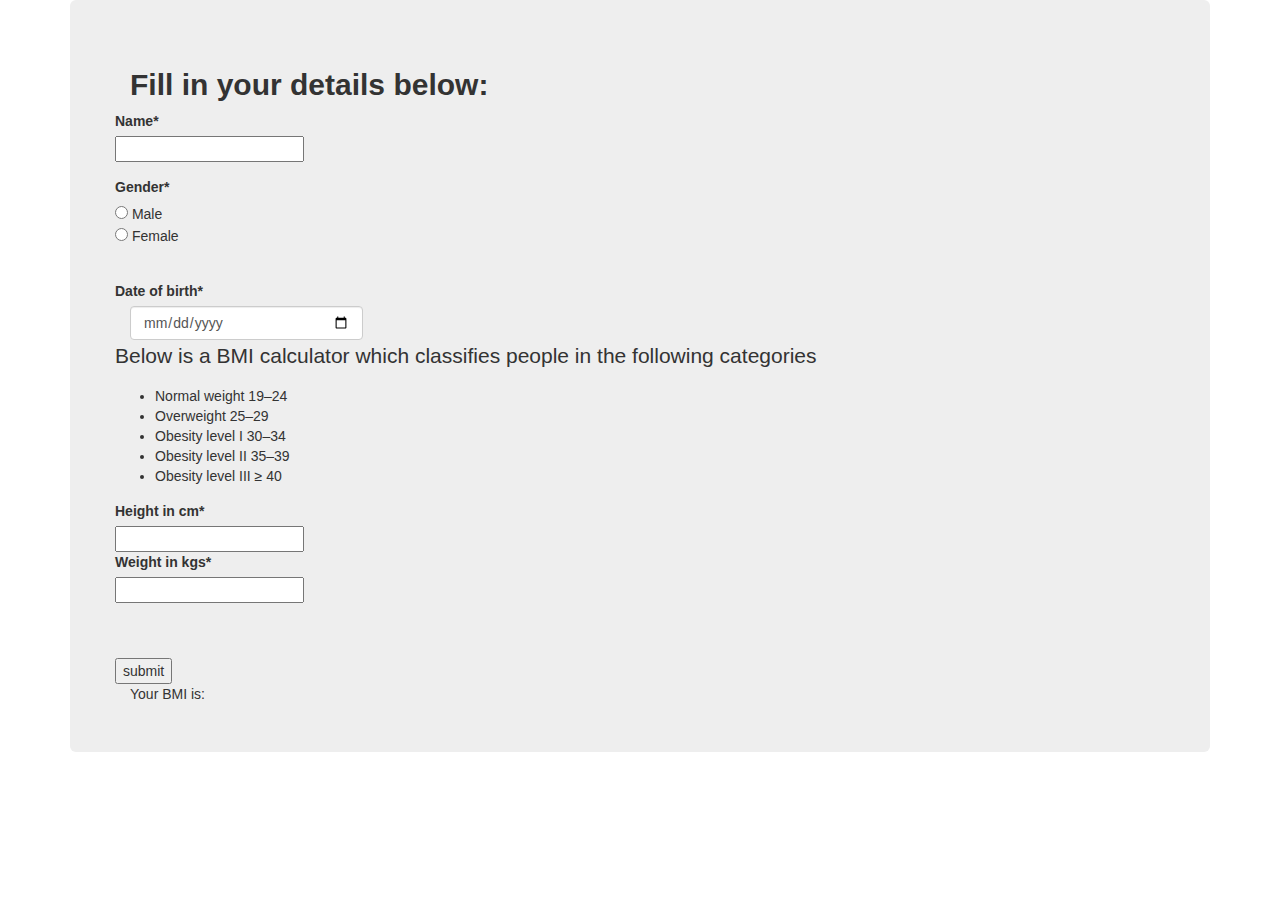
<file: index.html>
<!DOCTYPE html>
<html>
<head>
  <link href="css/bootstrap.css" rel="stylesheet" type="text/css">
  <link href="css/styles.css" rel="stylesheet">
  <meta charset="utf-8">
  <title>Super-Relax-3000</title>
</head>
<body>
<div class="container">
    <div class="jumbotron">
<h2>Fill in your details below:</h2>
  <form id="bmi">
    <div class="row">
  <div class="form-group">
    <label for="name">Name*</label><br>
    <input id="jina" type="text" name="fullname"><br>
  </div>
  <div class="form-group">
    <label for="gender">Gender*</label><br>
    <input type="radio" name="gender" value="male"> Male<br>
    <input type="radio" name="gender" value="female"> Female<br>
  </div>
  <div class="form-group"><br>
    <label for="born">Date of birth*</label>
    <br>
    <div class="col-md-3">
    <input id="born" class="form-control" type="date">
  </div>
</div>
<br>
  <p>Below is a BMI calculator which classifies people in the following categories
  <ul>
  <li>Normal weight	19–24</li>
  <li>Overweight	25–29</li>
  <li>Obesity level I	30–34</li>
  <li>Obesity level II	35–39</li>
  <li>Obesity level III	≥ 40</li>
</ul>
   </p>

  <div class="form-group">
    <label for="height">Height in cm*</label>
    <br>
    <div class="form-group">
    <input type="number" name="height" id="height">
    <br>
    <label for="weight">Weight in kgs*</label>
    <br>
    <input type="number" name="weight" id="weight">
  </div>
</div>
<br>
<br>
   <button type="button" onclick="Ok" name="button">submit</button>
  </div>
  <div id="BMIresult">Your BMI is:</div>
</div>
</div>
</form>

  <script src="js/jquery-3.3.1.js"></script>
  <script src="js/scripts.js"></script>
</body>
</html>
</file>
<file: css/styles.css>
h2{
  font-weight: bold;
}
</file>
